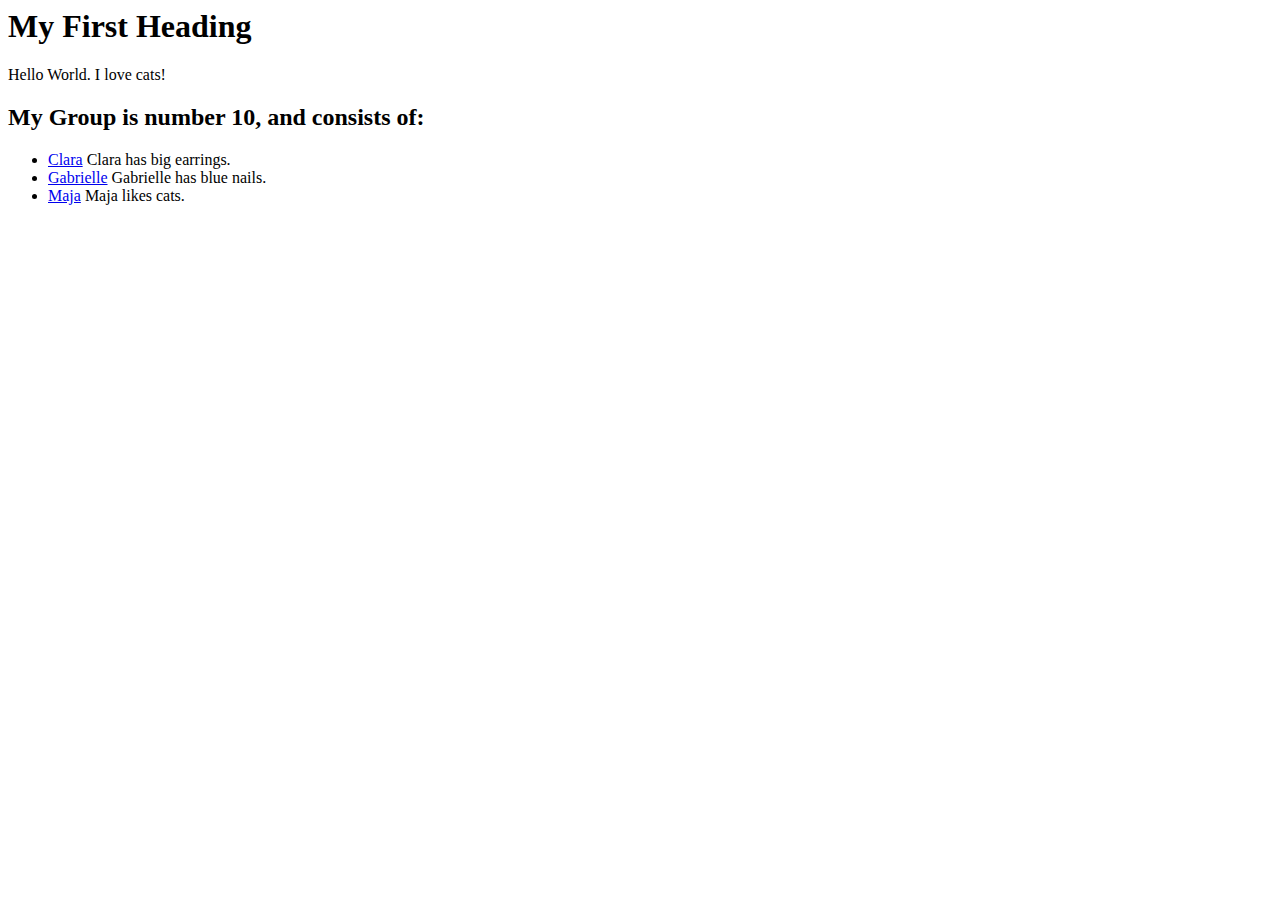
<file: newtest.html>
<DOCTYPE html>
<html>
<head>
 <title>My first page</title>
 </head>
 <body>
 <h1>My First Heading</h1>
 <p> Hello World. I love cats!</p>
 <h2> My Group is number 10, and consists of:</h2>
 <ul>
 	<li><a href="claradebertodano.github.io/INST0018_23-24_uczccd0/">Clara</a> Clara has big earrings.</li>
 	<li><a href="gabriellelisk14.github.io/INST0018_23-24_uczcgli/">Gabrielle</a> Gabrielle has blue nails.</li>
 	<li><a href="https://github.com/mb-lingcode/INST0018_23-24_">Maja</a> Maja likes cats.</li>
 </ul> 
 </body>
 </html!>
</file>
